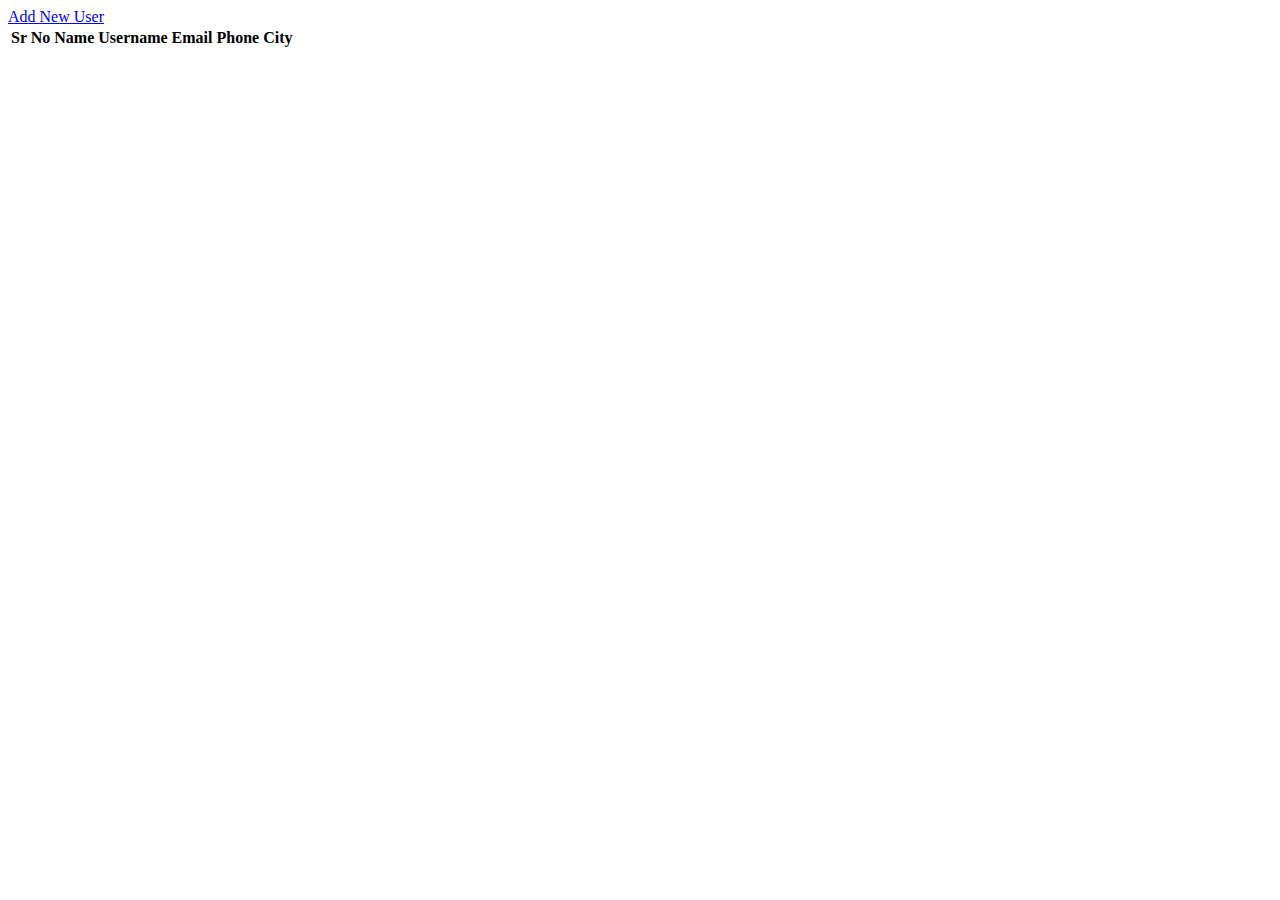
<file: index.html>
<!DOCTYPE html>
<html lang="en">
<head>
  <meta charset="UTF-8" />
  <meta http-equiv="X-UA-Compatible" content="IE=edge" />
  <meta name="viewport" content="width=device-width, initial-scale=1.0" />
  <title>Main Page</title>
 
  <link
    rel="stylesheet"
    href="https://cdn.jsdelivr.net/npm/bootstrap@4.6.1/dist/css/bootstrap.min.css"
    integrity="sha384-zCbKRCUGaJDkqS1kPbPd7TveP5iyJE0EjAuZQTgFLD2ylzuqKfdKlfG/eSrtxUkn"
    crossorigin="anonymous"
  />
</head>
<body>
  <div class="container">
    <a href="signup.html" class="btn btn-outline-success mt-5">Add New User</a>
    <table class="table table-striped table-bordered my-5">
      <thead>
        <tr>
          <th scope="col">Sr No</th>
          <th scope="col">Name</th>
          <th scope="col">Username</th>
          <th scope="col">Email</th>
          <th scope="col">Phone</th>
          <th scope="col">City</th>
        </tr>
      </thead>
      <tbody id="tbody"></tbody>
    </table>
  </div>
  <script>
    document.addEventListener('DOMContentLoaded', function() {
      const storedUsers = localStorage.getItem('users');
      if (storedUsers) {
        const users = JSON.parse(storedUsers);
        const tbody = document.getElementById('tbody');
        users.forEach((user, index) => {
          const row = tbody.insertRow();
          row.innerHTML = `
            <td>${index + 1}</td>
            <td>${user.name}</td>
            <td>${user.username}</td>
            <td>${user.email}</td>
            <td>${user.phone}</td>
            <td>${user.city}</td>
          `;
        });
      }
    });
  </script>
  <script src="https://code.jquery.com/jquery-3.5.1.slim.min.js"></script>
  <script src="https://cdn.jsdelivr.net/npm/@popperjs/core@2.10.2/dist/umd/popper.min.js"></script>
  <script src="https://cdn.jsdelivr.net/npm/bootstrap@4.6.1/dist/js/bootstrap.min.js"></script>
</body>
</html>
</file>
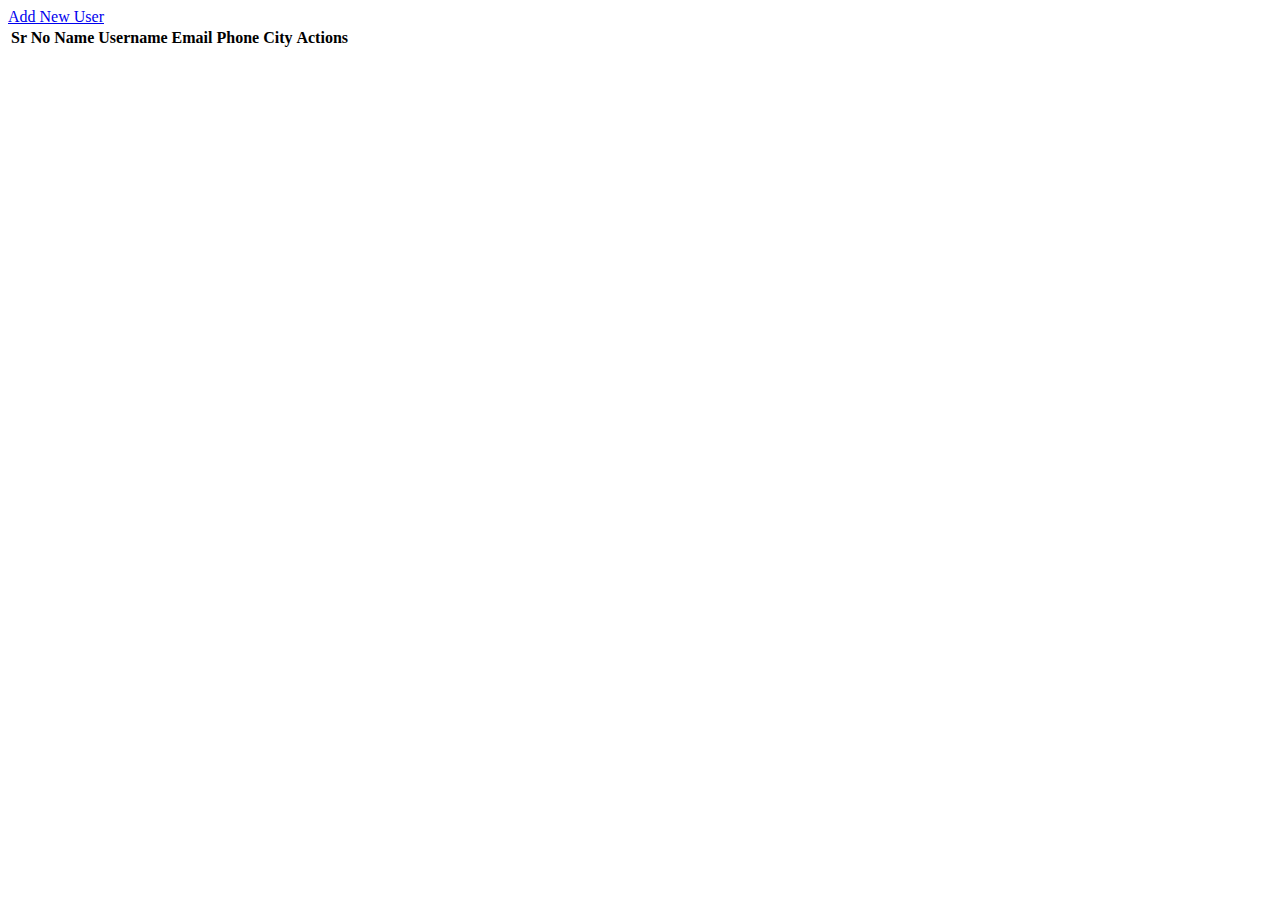
<file: home.html>
<!DOCTYPE html>
<html lang="en">
<head>
  <meta charset="UTF-8" />
  <meta http-equiv="X-UA-Compatible" content="IE=edge" />
  <meta name="viewport" content="width=device-width, initial-scale=1.0" />
  <title>Assignment 1B</title>
  <link
    rel="stylesheet"
    href="https://cdn.jsdelivr.net/npm/bootstrap@4.6.1/dist/css/bootstrap.min.css"
    integrity="sha384-zCbKRCUGaJDkqS1kPbPd7TveP5iyJE0EjAuZQTgFLD2ylzuqKfdKlfG/eSrtxUkn"
    crossorigin="anonymous"
  />
</head>
<body>
  <div class="container">
    <a href="signup.html" class="btn btn-outline-success mt-5">Add New User</a>
    <table class="table table-striped table-bordered my-5">
      <thead>
        <tr>
          <th scope="col">Sr No</th>
          <th scope="col">Name</th>
          <th scope="col">Username</th>
          <th scope="col">Email</th>
          <th scope="col">Phone</th>
          <th scope="col">City</th>
          <th scope="col">Actions</th>
        </tr>
      </thead>
      <tbody id="tbody"></tbody>
    </table>
  </div>
  <script>
    document.addEventListener('DOMContentLoaded', function() {
      const storedUsers = localStorage.getItem('users');
      if (storedUsers) {
        const users = JSON.parse(storedUsers);
        const tbody = document.getElementById('tbody');
        users.forEach((user, index) => {
          const row = tbody.insertRow();
          row.innerHTML = `
            <td>${index + 1}</td>
            <td>${user.name}</td>
            <td>${user.username}</td>
            <td>${user.email}</td>
            <td>${user.phone}</td>
            <td>${user.city}</td>
            <td><button class="btn btn-danger btn-sm" onclick="deleteUser(${index})">Delete</button></td>
          `;
        });
      }
    });

    function deleteUser(index) {
      const storedUsers = localStorage.getItem('users');
      if (storedUsers) {
        const users = JSON.parse(storedUsers);
        users.splice(index, 1);
        localStorage.setItem('users', JSON.stringify(users));
        location.reload(); // Reload the page to update the table
      }
    }
  </script>
  <script src="https://code.jquery.com/jquery-3.5.1.slim.min.js"></script>
  <script src="https://cdn.jsdelivr.net/npm/@popperjs/core@2.10.2/dist/umd/popper.min.js"></script>
  <script src="https://cdn.jsdelivr.net/npm/bootstrap@4.6.1/dist/js/bootstrap.min.js"></script>
</body>
</html>
</file>
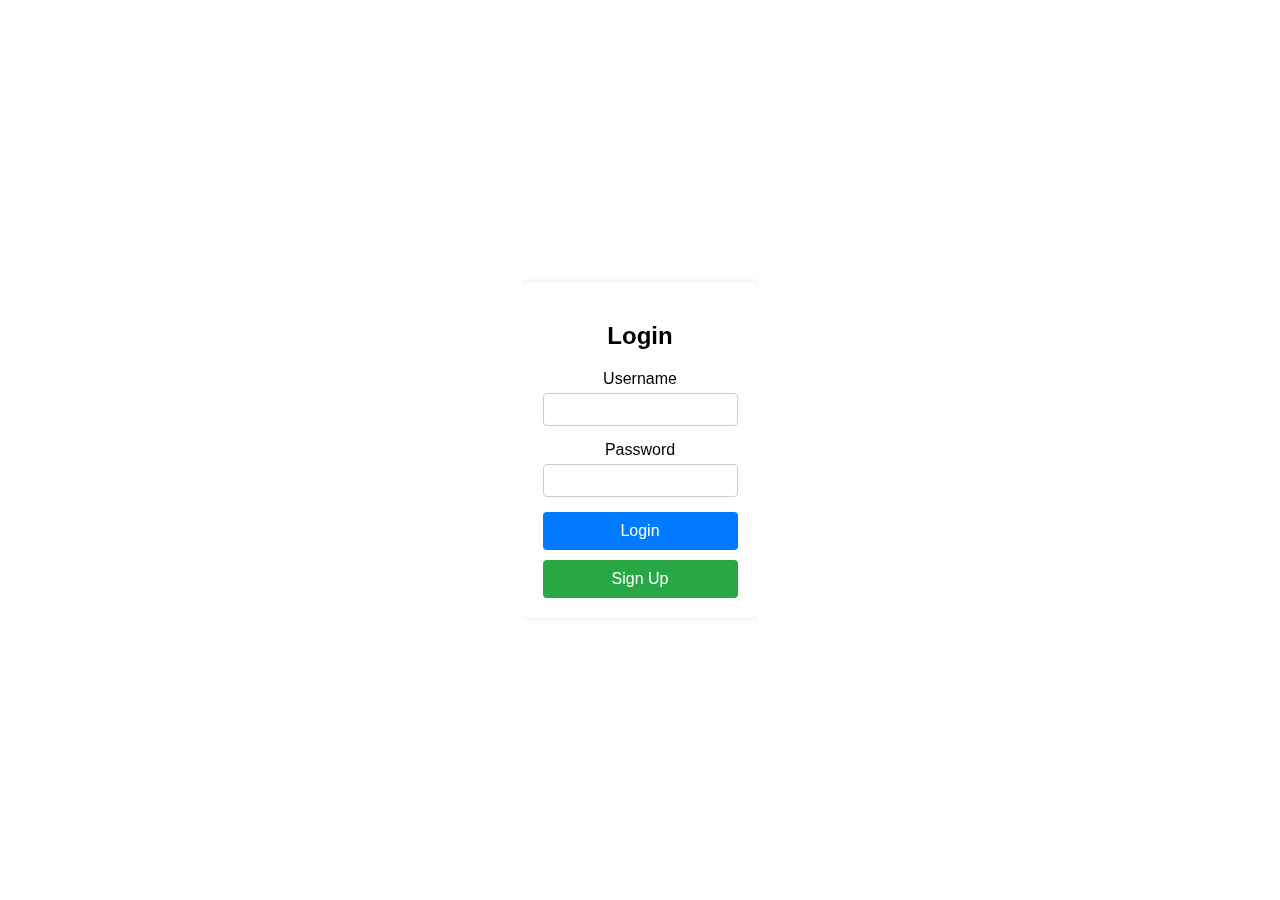
<file: login.html>
<!DOCTYPE html>
<html lang="en">
<head>
    <meta charset="UTF-8">
    <meta name="viewport" content="width=device-width, initial-scale=1.0">
    <title>Login Page</title>
    <link rel="stylesheet" href="styles.css">
    <style>
        body, html {
            margin: 0;
            padding: 0;
            height: 100%;
            display: flex;
            justify-content: center;
            align-items: center;
            overflow: hidden;
            font-family: Arial, sans-serif;
        }
        .background {
            position: fixed;
            top: 0;
            left: 0;
            width: 100%;
            height: 100%;
            background: url("C:/Users/sakshi/Desktop/Sakshidarade/online-shopping.jpg") no-repeat center center/cover;
            filter: blur(10px);
            z-index: -1;
        }
        .login-container {
            position: relative;
            z-index: 1;
            max-width: 400px;
            width: 100%;
            padding: 20px;
            background-color: rgba(255, 255, 255, 0.9);
            border-radius: 8px;
            box-shadow: 0 0 10px rgba(0, 0, 0, 0.1);
            text-align: center;
        }
        .form-group {
            margin-bottom: 15px;
            position: relative;
        }
        label {
            display: block;
            margin-bottom: 5px;
        }
        input {
            width: 100%;
            padding: 8px;
            box-sizing: border-box;
            border: 1px solid #ccc;
            border-radius: 4px;
        }
        .toggle-password {
            position: absolute;
            top: 50%;
            right: 10px;
            transform: translateY(-50%);
            cursor: pointer;
            font-size: 12px;
            background: none;
            border: none;
            color: #007BFF;
            padding: 5px;
        }
        button {
            width: 100%;
            padding: 10px;
            background-color: #007BFF;
            color: white;
            border: none;
            border-radius: 4px;
            cursor: pointer;
            font-size: 16px;
        }
        button:hover {
            background-color: #0056b3;
        }
        .signup-btn {
            background-color: #28a745;
            margin-top: 10px;
        }
        .signup-btn:hover {
            background-color: #218838;
        }
    </style>
</head>
<body>
    <div class="background"></div>
    <div class="login-container">
        <h2>Login</h2>
        <form id="loginForm">
            <div class="form-group">
                <label for="username">Username</label>
                <input type="text" id="username" name="username" required>
            </div>
            <div class="form-group">
                <label for="password">Password</label>
                <input type="password" id="password" name="password" required>
            </div>
            <button type="submit">Login</button>
        </form>
        <button class="signup-btn"><a href="signup.html" style="color: white; text-decoration: none;">Sign Up</a></button>
    </div>
    <script>
        function togglePassword() {
            const passwordField = document.getElementById('password');
            const toggleButton = document.querySelector('.toggle-password');
            if (passwordField.type === 'password') {
                passwordField.type = 'text';
                toggleButton.textContent = 'Hide';
            } else {
                passwordField.type = 'password';
                toggleButton.textContent = 'Hide';
            }
</file>
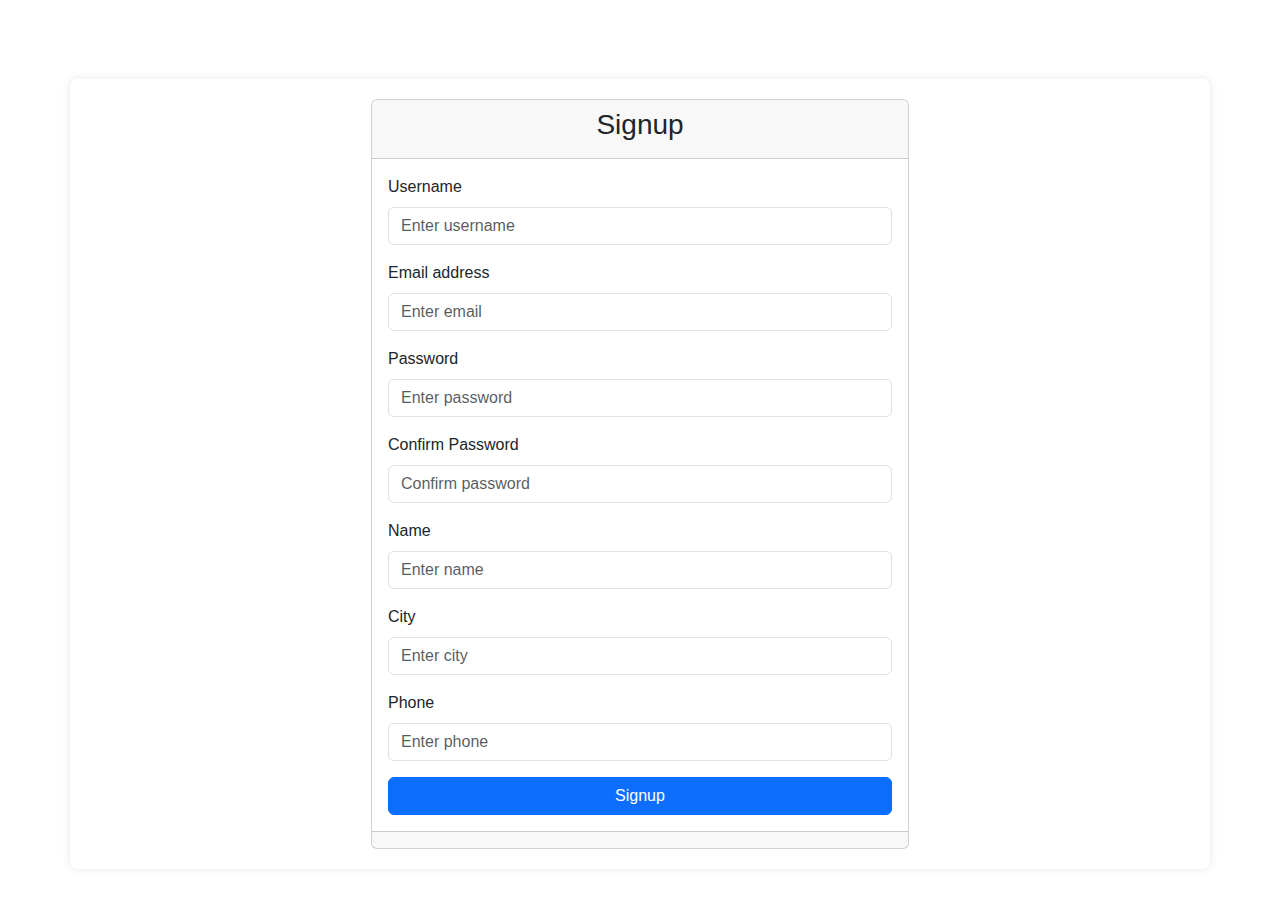
<file: signup.html>
<!DOCTYPE html>
<html lang="en">
<head>
  <title>Signup Page</title>
  <meta charset="utf-8">
  <meta name="viewport" content="width=device-width, initial-scale=1">
  <link rel="stylesheet" href="styles.css">
  <link href="https://cdn.jsdelivr.net/npm/bootstrap@5.3.3/dist/css/bootstrap.min.css" rel="stylesheet">
  <script src="https://cdn.jsdelivr.net/npm/bootstrap@5.3.3/dist/js/bootstrap.bundle.min.js"></script>
  <style>
    body, html {
      height: 100%;
      margin: 0;
      font-family: Arial, sans-serif;
      background: url('C:/Users/sakshi/Desktop/Sakshidarade/online-shopping.jpg') no-repeat center center/cover;
    }
    .container {
      background-color: rgba(255, 255, 255, 0.8);
      padding: 20px;
      border-radius: 8px;
      box-shadow: 0 0 10px rgba(0, 0, 0, 0.1);
      margin-top: 50px;
    }
  </style>
</head>
<body>
<div class="container mt-5">
  <div class="row justify-content-center">
    <div class="col-md-6">
      <div class="card">
        <div class="card-header text-center">
          <h3>Signup</h3>
        </div>
        <div class="card-body">
          <form id="signupForm">
            <div class="mb-3">
              <label for="username" class="form-label">Username</label>
              <input type="text" class="form-control" id="username" placeholder="Enter username" required>
            </div>
            <div class="mb-3">
              <label for="email" class="form-label">Email address</label>
              <input type="email" class="form-control" id="email" placeholder="Enter email" required>
            </div>
            <div class="mb-3">
              <label for="password" class="form-label">Password</label>
              <input type="password" class="form-control" id="password" placeholder="Enter password" required>
            </div>
            <div class="mb-3">
              <label for="confirmPassword" class="form-label">Confirm Password</label>
              <input type="password" class="form-control" id="confirmPassword" placeholder="Confirm password" required>
            </div>
            <div class="mb-3">
              <label for="name" class="form-label">Name</label>
              <input type="text" class="form-control" id="name" placeholder="Enter name" required>
            </div>
            <div class="mb-3">
              <label for="city" class="form-label">City</label>
              <input type="text" class="form-control" id="city" placeholder="Enter city" required>
            </div>
            <div class="mb-3">
              <label for="phone" class="form-label">Phone</label>
              <input type="text" class="form-control" id="phone" placeholder="Enter phone" required>
            </div>
            <div class="d-grid">
              <button type="submit" class="btn btn-primary">Signup</button>
            </div>
          </form>
        </div>
        <div class="card-footer text-center">
        </div>
      </div>
    </div>
  </div>
</div>
<script>
  document.getElementById('signupForm').addEventListener('submit', function(event) {
    event.preventDefault(); // Prevent default form submission

    // Get form data
    const email = document.getElementById('email').value;
    const name = document.getElementById('name').value;
    const username = document.getElementById('username').value;
    const city = document.getElementById('city').value;
    const phone = document.getElementById('phone').value;

    // Get existing users from localStorage or initialize an empty array
    const storedUsers = localStorage.getItem('users');
    const users = storedUsers ? JSON.parse(storedUsers) : [];

    // Add new user to the array
    users.push({ email, name, username, city, phone });

    // Save updated users array to localStorage
    localStorage.setItem('users', JSON.stringify(users));

    // Redirect to main page
    window.location.href = 'home.html';
  });
</script>
</body>
</html>
</file>
<file: styles.css>
body {
    background-image: url("C:\Users\sakshi\Desktop\Sakshidarade\online-shopping.jpg");
    background-size: cover;
    background-repeat: no-repeat;
    background-attachment: fixed;
    background-position: center;
    margin: 0;
    font-family: Arial, sans-serif;
    display: flex;
    align-items: center; /* Center vertically */
    justify-content: center; /* Center horizontally */
    min-height: 100vh; /* Full viewport height */
    text-align: center; /* Center text in the container */
}

.container {
    max-width: 1400px; /* Adjust based on your layout needs */
    width: 100%;
}

h1 {
    color: white; /* Set the color of <h1> text to white */
    margin-bottom: 20px; /* Space below the heading */
}

.image-gallery {
    display: flex;
    justify-content: center; /* Center align images horizontally */
    flex-wrap: wrap; /* Wrap images to the next line if they overflow */
    gap: 10px; /* Space between images */
    margin-top: 20px; /* Space above the gallery */
}

.image-item {
    width: 250px; /* Width of the square */
    height: 250px; /* Height of the square */
    overflow: hidden; /* Hide any overflow of the image */
    border: 2px solid white; /* Optional: Add border around the images */
    border-radius: 8px; /* Optional: Rounded corners for the images */
}

.image-item img {
    width: 100%;
    height: 100%;
    object-fit: cover; /* Ensure images cover the square without distortion */
}
</file>
